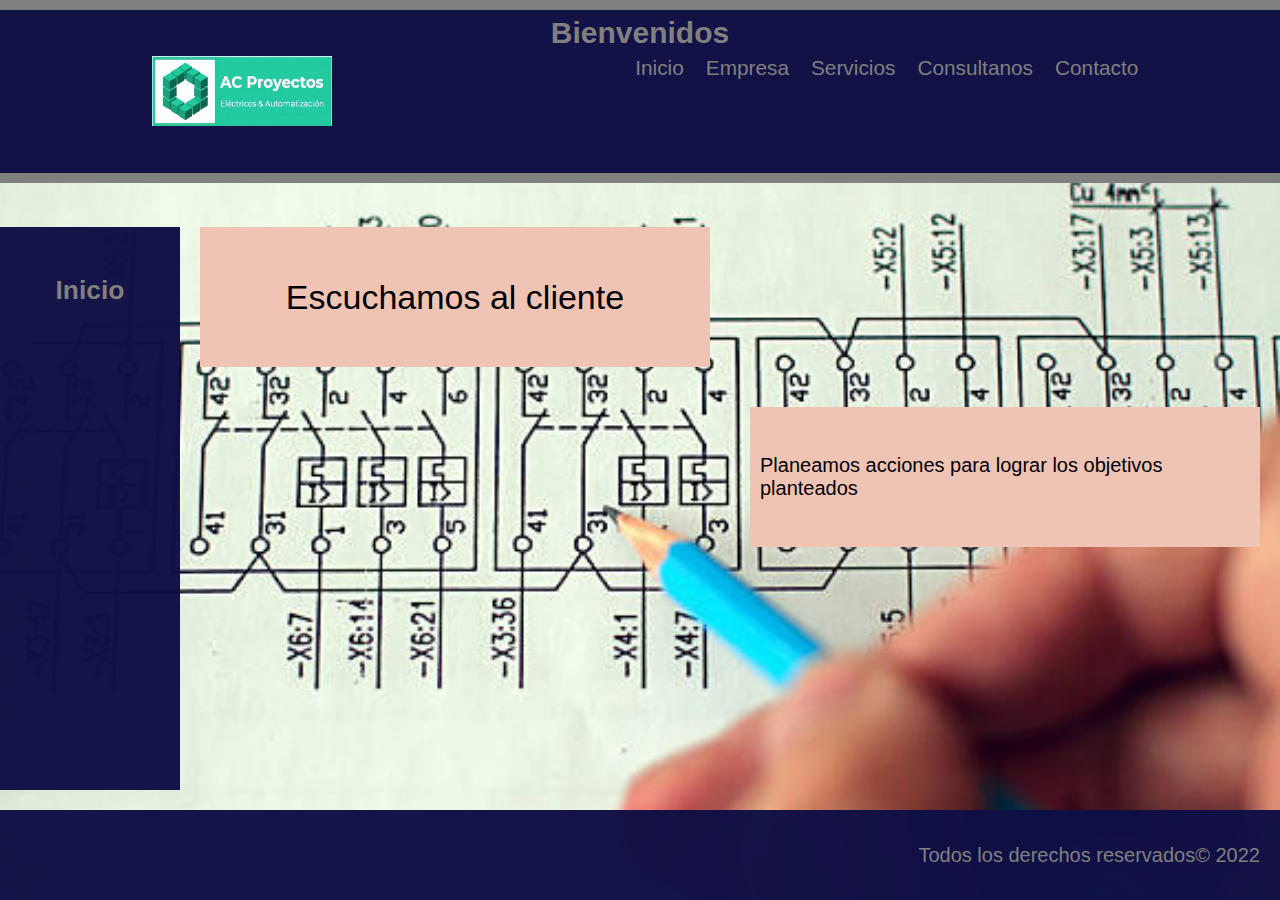
<file: index.html>
<!DOCTYPE html>
<html lang="en">

<head>
    <meta charset="UTF-8">
    <meta http-equiv="X-UA-Compatible" content="IE=edge">
    <meta name="viewport" content="width=device-width, initial-scale=1.0">
    <title>AC Proyectos. Eléctricos & Automatización</title>
    <link rel="stylesheet" href="./public/css/style.css">
</head>

<body id="fondo">
    <header>
        <h1>Bienvenidos</h1>
        <nav class="navbar">
            <picture>
                <a href="index.html"><img class="logo" src="public/img/Logo.jpg"
                        alt="Cuadrado formado por bloques verdes y a su derecha se le agrega AC Proyectos Electricos y Automatizacion"></a>
            </picture>
            <ul class="menu">
                <li><a href="index.html">Inicio</a>
                </li>
                <li><a href="public/views/empresa.html">Empresa</a>
                </li>
                <li><a href="public/views/servicios.html">Servicios</a>
                </li>
                <li><a href="public/views/consultanos.html">Consultanos</a>
                </li>
                <li><a href="public/views/contacto.html">Contacto</a>
                </li>
            </ul>
        </nav>
    </header>
    <main>
        <section class="main__disposicion" id="fondo">
            <div class="main__disposicion__h2">
                <h2>Inicio</h2>
            </div>
            <div class="index__a">
                <p>Escuchamos al cliente</p>
            </div>
            <div class="index__b">
                <p>Planeamos acciones para lograr los objetivos planteados</p>
            </div>
        </section>
    </main>
    <footer>
        <p>Todos los derechos reservados&copy; 2022</p>
    </footer>
</body>

</html>
</file>
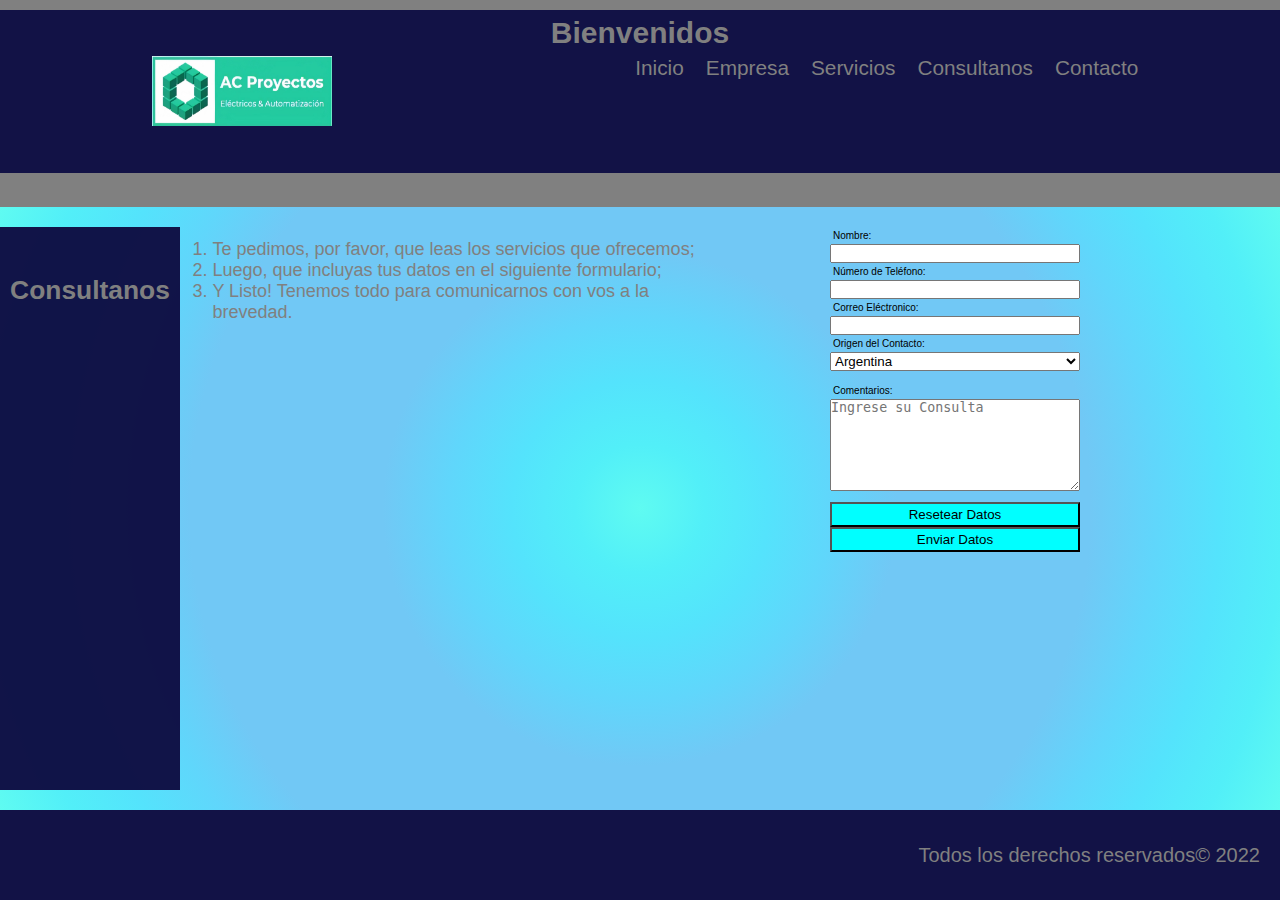
<file: public/views/consultanos.html>
<!DOCTYPE html>
<html lang="en">

<head>
    <meta charset="UTF-8">
    <meta http-equiv="X-UA-Compatible" content="IE=edge">
    <meta name="viewport" content="width=device-width, initial-scale=1.0">
    <title>AC Proyectos. Eléctricos & Automatización</title>
    <link rel="stylesheet" href="../css/style.css">
</head>

<body>
    <header>
        <h1>Bienvenidos</h1>
        <nav class="navbar">
            <picture>
                <a href="../img/Logo.jpg"><img class="logo" src="../img/Logo.jpg"
                        alt="Cuadrado formado por bloques verdes y a su derecha se le agrega AC Proyectos Electricos y Automatizacion"></a>
            </picture>
            <ul class="menu">
                <li><a href="../../index.html">Inicio</a>
                </li>
                <li><a href="empresa.html">Empresa</a>
                </li>
                <li><a href="servicios.html">Servicios</a>
                </li>
                <li><a href="consultanos.html">Consultanos</a>
                </li>
                <li><a href="contacto.html">Contacto</a>
                </li>
            </ul>
        </nav>
    </header>
    <main>
        <section class="main__disposicion">
            <div class="main__disposicion__h2">
                <h2>Consultanos</h2>
            </div>
            <article>
                <ol>
                    <li>Te pedimos, por favor, que leas los servicios que ofrecemos;</li>
                    <li>Luego, que incluyas tus datos en el siguiente formulario;</li>
                    <li>Y Listo! Tenemos todo para comunicarnos con vos a la brevedad.</li>
                </ol>
            </article>
            <article>
                <form>
                    <label for="username">Nombre:</label>
                    <input type="text" name="username" id="username">
                    <label for="number">Número de Teléfono:</label>
                    <input type="tel" name="number" id="number">
                    <label for="email">Correo Eléctronico:</label>
                    <input type="email" name="email" id="email">
                    <label for="country">Origen del Contacto:</label>
                    <select name="country" id="country">
                        <option value="Argentina">Argentina</option>
                        <option value="Exterior">Exterior</option>
                    </select> <br>
                    <label for="comentarios">Comentarios:</label>
                    <textarea name="textarea" id="Comentarios" cols="30" rows="6"
                        placeholder="Ingrese su Consulta"></textarea><br>
                    <button class="btn" type="reset">Resetear Datos</button><button class="btn" type="submit">Enviar
                        Datos</button>
                </form>
            </article>
        </section>
    </main>
    <footer>
        <p>Todos los derechos reservados&copy; 2022</p>
    </footer>
</body>

</html>
</file>
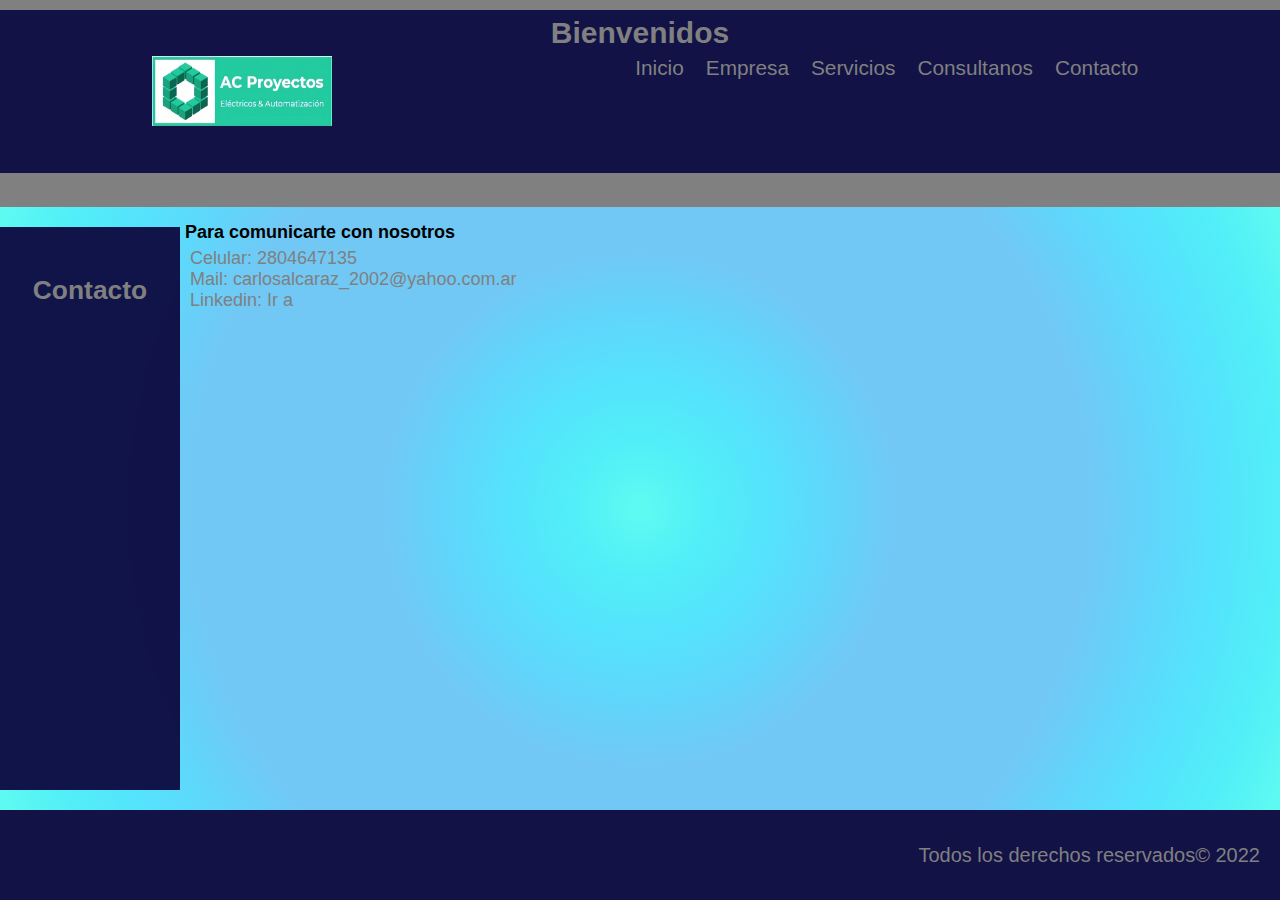
<file: public/views/contacto.html>
<!DOCTYPE html>
<html lang="en">

<head>
    <meta charset="UTF-8">
    <meta http-equiv="X-UA-Compatible" content="IE=edge">
    <meta name="viewport" content="width=device-width, initial-scale=1.0">
    <title>AC Proyectos. Eléctricos & Automatización</title>
    <link rel="stylesheet" href="../css/style.css">
</head>

<body>
    <header>
        <h1>Bienvenidos</h1>
        <nav class="navbar">
            <picture>
                <a href="../img/Logo.jpg"><img class="logo" src="../img/Logo.jpg"
                        alt="Cuadrado formado por bloques verdes y a su derecha se le agrega AC Proyectos Electricos y Automatizacion"></a>
            </picture>
            <ul class="menu">
                <li><a href="../../index.html">Inicio</a>
                </li>
                <li><a href="empresa.html">Empresa</a>
                </li>
                <li><a href="servicios.html">Servicios</a>
                </li>
                <li><a href="consultanos.html">Consultanos</a>
                </li>
                <li><a href="contacto.html">Contacto</a>
                </li>
            </ul>
        </nav>
    </header>
    <main>
        <section class="main__disposicion">
            <div class="main__disposicion__h2">
                <h2>Contacto</h2>
            </div>
            <article>
                <h3>Para comunicarte con nosotros</h3>
                <ul>
                    <li>Celular: 2804647135</li>
                    <li>Mail: carlosalcaraz_2002@yahoo.com.ar</li>
                    <li>Linkedin: Ir a</li>
                </ul>
                <a href="https://ar.linkedin.com/" target="_blank"></a>
            </article>
        </section>
    </main>
    <footer>
        <p>Todos los derechos reservados&copy; 2022</p>
    </footer>
</body>

</html>
</file>
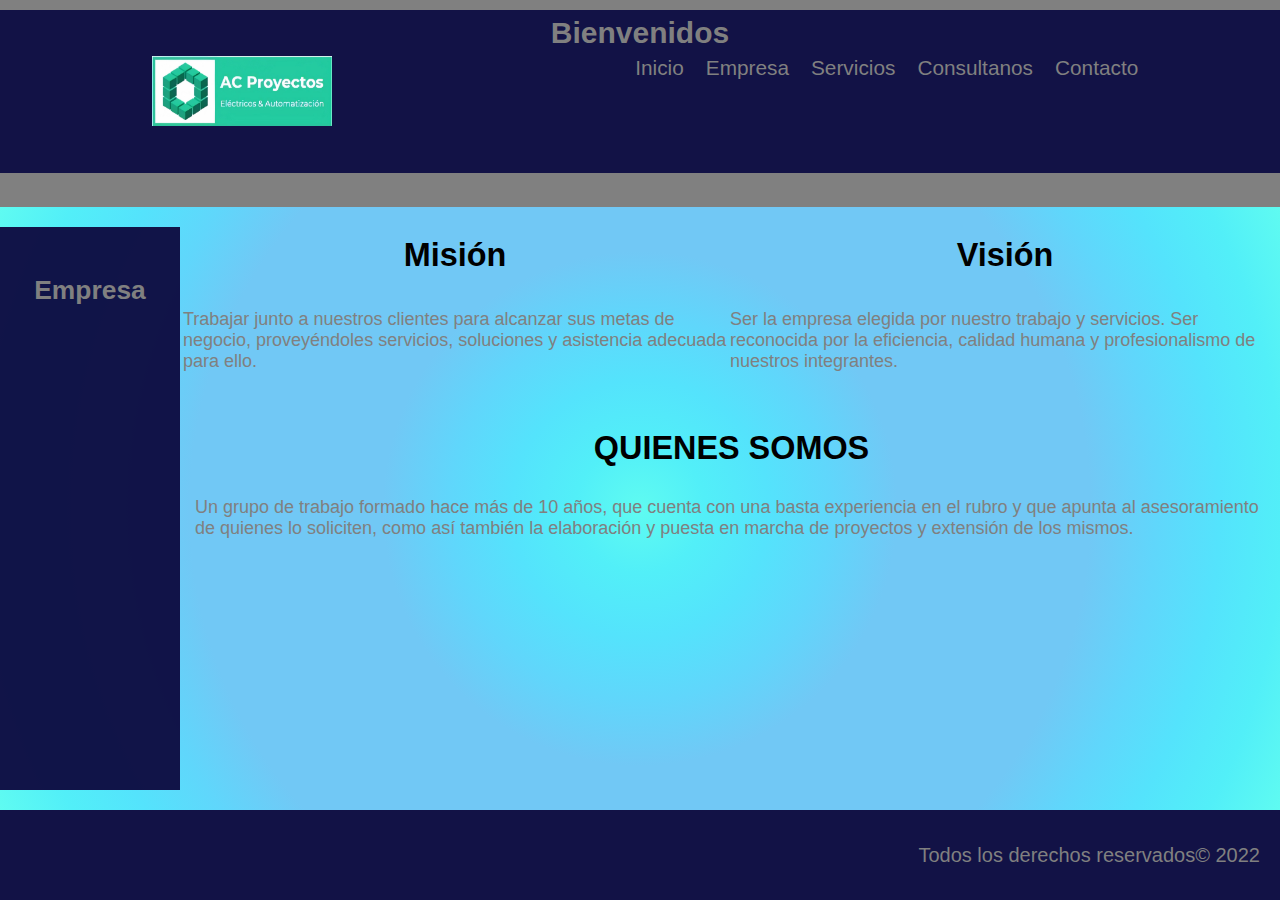
<file: public/views/empresa.html>
<!DOCTYPE html>
<html lang="en">

<head>
    <meta charset="UTF-8">
    <meta http-equiv="X-UA-Compatible" content="IE=edge">
    <meta name="viewport" content="width=device-width, initial-scale=1.0">
    <title>AC Proyectos. Eléctricos & Automatización</title>
    <link rel="stylesheet" href="../css/style.css">
</head>

<body>
    <header>
        <h1>Bienvenidos</h1>
        <nav class="navbar">
            <picture>
                <a href="../img/Logo.jpg"><img class="logo" src="../img/Logo.jpg"
                        alt="Cuadrado formado por bloques verdes y a su derecha se le agrega AC Proyectos Electricos y Automatizacion"></a>
            </picture>
            <ul class="menu">
                <li><a href="../../index.html">Inicio</a>
                </li>
                <li><a href="empresa.html">Empresa</a>
                </li>
                <li><a href="servicios.html">Servicios</a>
                </li>
                <li><a href="consultanos.html">Consultanos</a>
                </li>
                <li><a href="contacto.html">Contacto</a>
                </li>
            </ul>
        </nav>
    </header>
    <main>
        <section class="main__disposicion">
            <div class="main__disposicion__h2">
                <h2>Empresa</h2>
            </div>
            <div class="empresa__a">
                <h3>Misión</h3>
                <p>Trabajar junto a nuestros clientes para alcanzar sus metas de negocio, proveyéndoles servicios,
                    soluciones y asistencia adecuada para ello.</p>
            </div>
            <div class="empresa__b">
                <h3>Visión</h3>
                <p>Ser la empresa elegida por nuestro trabajo y servicios. Ser reconocida por la eficiencia, calidad
                    humana y profesionalismo de nuestros integrantes.</p>
            </div>
            <div class="empresa__c">
                <h3>QUIENES SOMOS</h3>
                <p>Un grupo de trabajo formado hace más de 10 años, que cuenta con una basta experiencia en el rubro y que apunta al asesoramiento de quienes lo soliciten, como así también  la elaboración y puesta en marcha de proyectos y extensión de los mismos. </p>
            </div>
        </section>
    </main>
    <footer>
        <p>Todos los derechos reservados&copy; 2022</p>
    </footer>
</body>

</html>
</file>
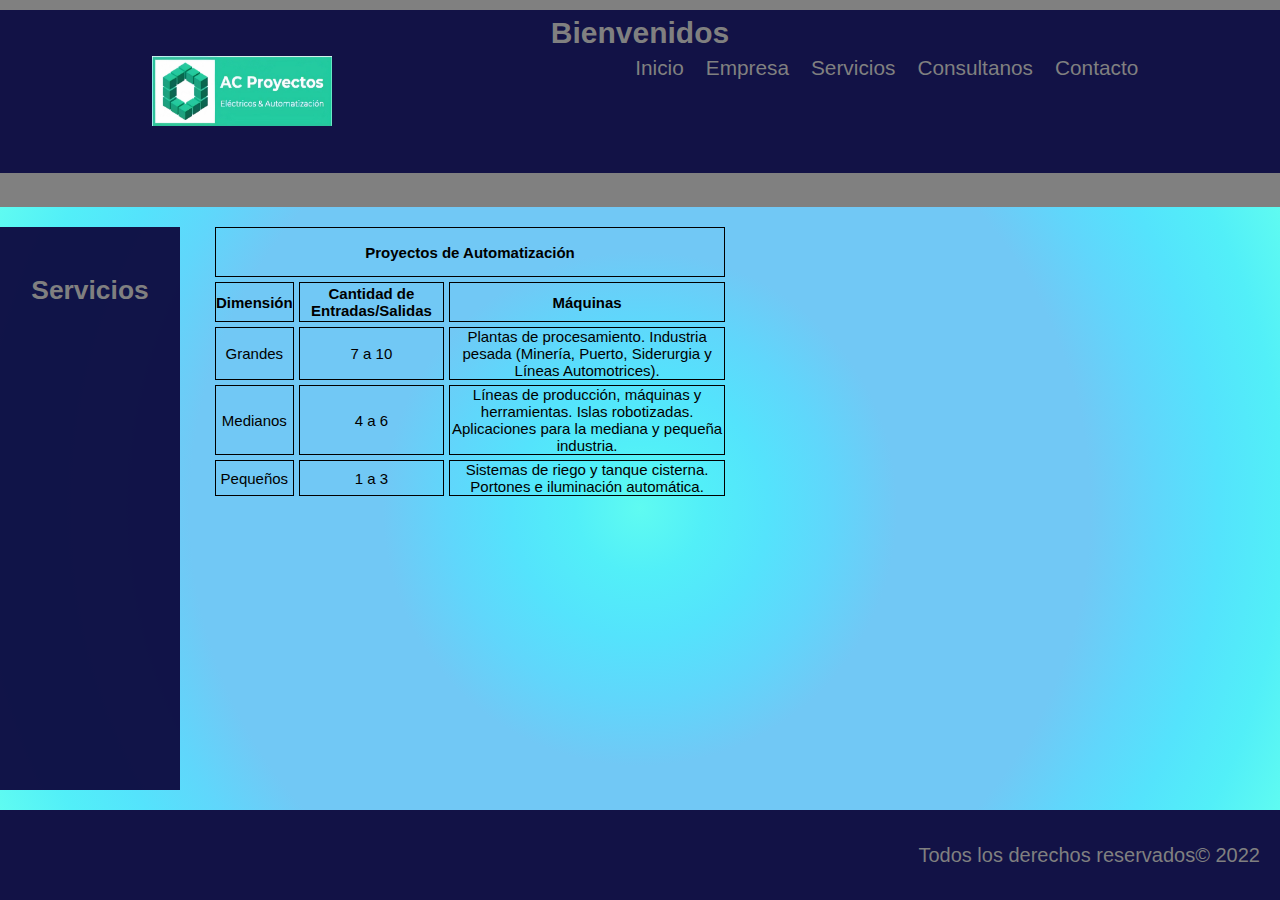
<file: public/views/servicios.html>
<!DOCTYPE html>
<html lang="en">

<head>
    <meta charset="UTF-8">
    <meta http-equiv="X-UA-Compatible" content="IE=edge">
    <meta name="viewport" content="width=device-width, initial-scale=1.0">
    <title>AC Proyectos. Eléctricos & Automatización</title>
    <link rel="stylesheet" href="../css/style.css">
</head>

<body>
    <header>
        <h1>Bienvenidos</h1>
        <nav class="navbar">
            <picture>
                <a href="../img/Logo.jpg"><img class="logo" src="../img/Logo.jpg"
                        alt="Cuadrado formado por bloques verdes y a su derecha se le agrega AC Proyectos Electricos y Automatizacion"></a>
            </picture>
            <ul class="menu">
                <li><a href="../../index.html">Inicio</a>
                </li>
                <li><a href="empresa.html">Empresa</a>
                </li>
                <li><a href="servicios.html">Servicios</a>
                </li>
                <li><a href="consultanos.html">Consultanos</a>
                </li>
                <li><a href="contacto.html">Contacto</a>
                </li>
            </ul>
        </nav>
    </header>
    <main>
        <section class="main__disposicion">
            <div class="main__disposicion__h2">
                <h2>Servicios</h2>
            </div>
            <article>
                <table cellpadding="10px" cellspacing="10px">
                    <tr>
                        <th colspan="3" height="50px">Proyectos de Automatización</th>
                    </tr>
                    <tr height="40px" >
                        <th>Dimensión</th>
                        <th>Cantidad de Entradas/Salidas</th>
                        <th>Máquinas</th>
                    </tr>
                    <tr>
                        <td>Grandes</td>
                        <td>7 a 10</td>
                        <td>Plantas de procesamiento. Industria pesada (Minería, Puerto, Siderurgia y
                            Líneas Automotrices).</td>
                    </tr>
                    <tr>
                        <td>Medianos</td>
                        <td>4 a 6</td>
                        <td>Líneas de producción, máquinas y herramientas. Islas robotizadas.
                            Aplicaciones para la mediana y pequeña industria. </td>
                    </tr>
                    <tr>
                        <td>Pequeños</td>
                        <td>1 a 3</td>
                        <td>Sistemas de riego y tanque cisterna. Portones e iluminación automática.</td>
                    </tr>
                </table>
            </article>
        </section>
    </main>
    <footer>
        <p>Todos los derechos reservados&copy; 2022</p>
    </footer>
</body>

</html>
</file>
<file: public/css/style.css>
/*Reset CSS*/
* {
    margin: 0;
    padding: 0;
    box-sizing: border-box;
}

/*Globales*/
html{
    font-size: 62.5%;
    font-family: Arial, Helvetica, sans-serif;
}
a{
    text-decoration:solid;
    color: grey;
    font-size: 1.3em;
    margin-left: 1rem;
}
ul{
    list-style-type: none;
    color: grey;
    font-size: 1.8em;
    margin-left: 1rem;
}

/*Helpers*/
.contenedor{
    max-width: 1080px;
    margin: 0;
}

/*Body*/
body{
    display: grid;
    min-height: 100vh;
    grid-template-columns: repeat (2, 1fr);
    grid-template-rows:  10vh 13vh 1fr 10vh;
    background-color: grey;
}   
#fondo{ 
    background-image: url(../img/incio.jpg);
    background-repeat: no-repeat;
    background-size:cover;
    background-position: right;
    background-attachment: fixed;
}

/*Header*/
header{
    display: grid;
    grid-column: 1 / 3;
    grid-row: 1 / 2;
    position: fixed;
    width: 100%;
    background-color: grey;
    padding: 1em 0;
}
h1{
    background-color :rgba(15, 15, 68, 0.979);
    color: grey;
    font-weight: 37.5em;
    font-size: 3em;
    padding: .6rem 0;
    display: flex;
    justify-content: center;
} 
.navbar{
    background-color: rgba(15, 15, 68, 0.979);
    height: 13vh;
    display: flex;
    justify-content: space-around;
    align-items:flex-start;
}
.navbar .menu{
    display: flex;
    font-size: 1.6em;
    gap: 1.2rem;
}
.logo{
    width: 180px;
    height: 70px;
}

/*Main*/
main{
    display: grid;
    grid-column: 1 / 3;
    grid-row: 3;
    background:radial-gradient(circle, #5ffbf1, #52eff8, #54e3fc, #60d6fb, #71c8f5, #71c8f5, #71c8f5, #71c8f5, #60d6fb, #54e3fc, #52eff8, #5ffbf1);
}
h2{
    color: grey;
    font-size: 1.1em;
    padding-top: 2rem;
}
.main__disposicion{
    display: grid;
    grid-template-columns: 180px 1fr 1fr;
    grid-template-rows: 180px 180px;
    background:radial-gradient(circle, #5ffbf1, #52eff8, #54e3fc, #60d6fb, #71c8f5, #71c8f5, #71c8f5, #71c8f5, #60d6fb, #54e3fc, #52eff8, #5ffbf1);
}
.main__disposicion__h2{
    display: grid;
    grid-column: 1 ;
    grid-row: 1 / 4;
    justify-items:center;
    align-items:flex-start;
    font-weight: 37.5em;
    font-size: 2.4em;
    padding: 2.8rem 0;
    margin: 2rem 0;
    background-color: rgba(15, 15, 68, 0.979);
} 
.index__a {
    display: grid;
    grid-column: 2;
    grid-row: 1 ;
    justify-items:center;
    align-items:center;
    font-weight: 37.5em;
    font-size: 3.4em;
    padding: .5rem;
    margin: 20px;
    background-color:rgb(240, 196, 181);
    animation: explosive__move infinite ease-out 6s;
}
.index__b {
    display: grid;
    grid-column: 3 / 4;
    grid-row: 2;
    justify-items:center;
    align-items:center;
    font-weight: 37.5em;
    font-size: 2em;
    padding: 1rem;
    margin: 20px;
    background-color: rgb(240, 196, 181);
    animation: explosive__move infinite ease-out 6s;
}
h3{
    color: black;
    font-weight: 12.5em;
    font-size: 1.8em;
    padding-top: 1rem;
    margin: .5rem;
}
.empresa__a{
    display: grid;
    grid-column: 2 / 3 ;
    grid-row: 1;
    justify-items:center;
    align-items:center;
    color: grey;
    font-weight: 12.5em;
    font-size: 1.8em;
    margin: 0 .3rem;
}
.empresa__b{
    display: grid;
    grid-column: 3 / 4 ;
    grid-row: 1;
    justify-items:center;
    align-items: center;
    color: grey;
    font-weight: 12.5em;
    font-size: 1.8em;
}
.empresa__c{
    display: grid;
    grid-column: 2 / 5;
    grid-row: 2;
    justify-items:center;
    align-items: center;
    color: grey;
    font-weight: 12.5em;
    font-size: 1.8em;
    padding: 1.2rem;
    margin: .3rem 0 0.3rem .3rem;
}
td, th {
    border: 1px solid black;
}

table{
    display: grid;
    grid-template-columns: 1fr;
    grid-template-rows: 150px;
    margin: 1.5rem 0 4rem 3rem;
    text-align:center;
    font-size: 1.5em;
    border-collapse:separate;
    border-spacing: 5px;
}
ol{
    font-size: 1.8em;
    color: grey;
    margin: 1.8em;
}
form{
    display: grid;
    grid-column:  3 ;
    grid-row: 1 / 2;
    width: 25em;
    margin: 2em 10em;
}
label{
    display: block;
    padding: .3rem;
}
.btn{
    padding: .3rem;
    background-color: aqua;
}

/*Footer*/
footer{
    background-color: rgba(15, 15, 68, 0.979);
    display: grid;
    grid-column: 1 / 3;
    grid-row: 4;
    justify-items:right;
    align-items: center;
    color: grey;
    font-weight: 2em;
    font-size: 2em;
    padding-right: 2rem;
}

@media screen and (max-width: 768px) {
    .logo{
        justify-content: center;
    }    
    header{
        padding: 2em 0;
        position:absolute;
    }
    header .navbar{
        flex-wrap: wrap;
        justify-content: center;
        height: 100%;
    }
    header .navbar .menu{
        margin-top: 1rem;
    }
    .main__disposicion{
        display: flex;
        flex-direction: column;
        justify-content:flex-start;
        background:radial-gradient(circle, #5ffbf1, #52eff8, #54e3fc, #60d6fb, #71c8f5, #71c8f5, #71c8f5, #71c8f5, #60d6fb, #54e3fc, #52eff8, #5ffbf1);
    }
    footer{
        flex-wrap: wrap;
        justify-content: center;
    }
}

@keyframes explosive__move{
    0%{
        width: 600px;
    }
    25%{
        width: 400px;
    }
    50%{
        width: 200px;
        background-color: grey;
    }
    75%{
        width: 300px;
    }
    100%{
        width: 400px;
    }
}
</file>
